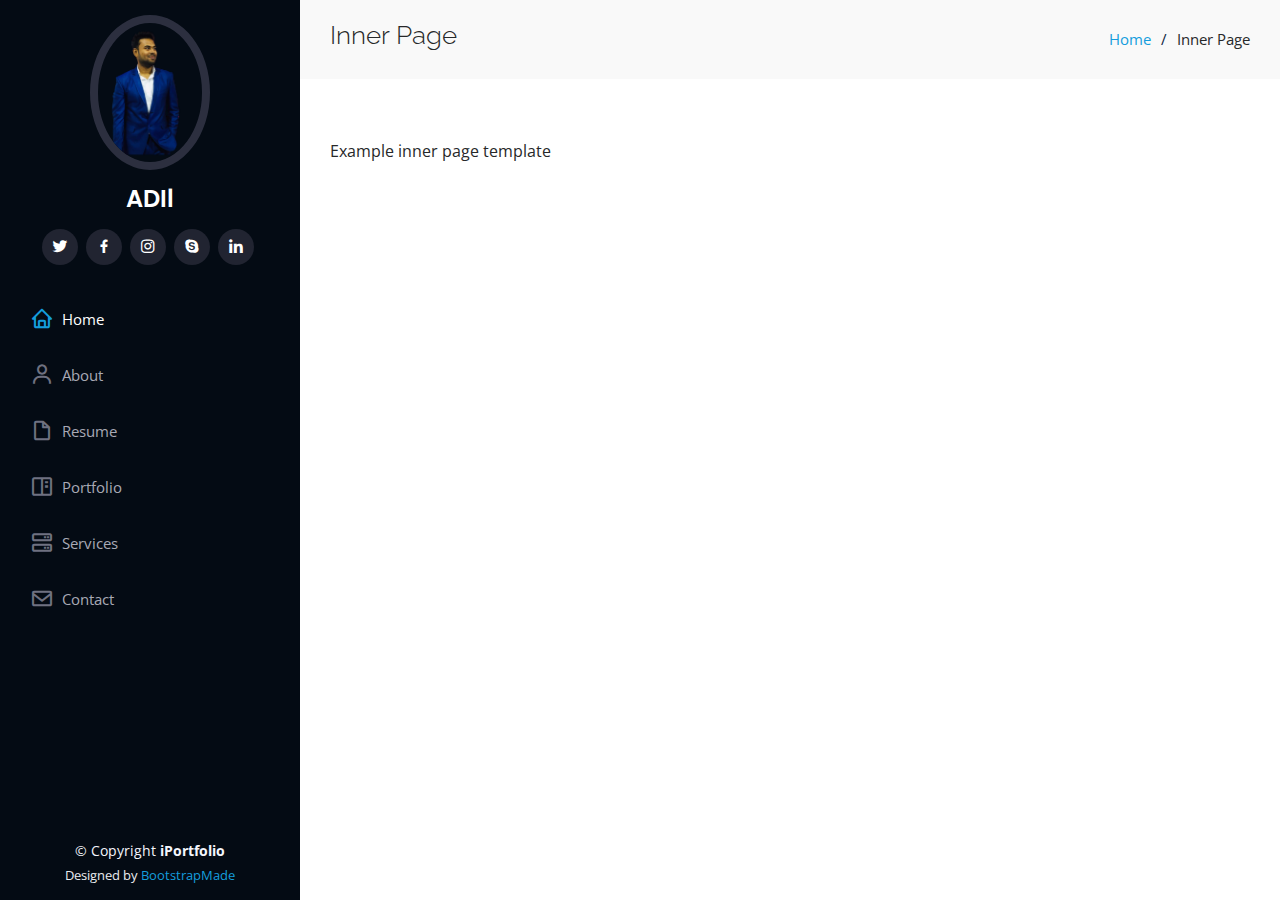
<file: inner-page.html>
<!DOCTYPE html>
<html lang="en">
  <head>
    <meta charset="utf-8" />
    <meta content="width=device-width, initial-scale=1.0" name="viewport" />

    <title>Inner Page - iPortfolio Bootstrap Template</title>
    <meta content="" name="description" />
    <meta content="" name="keywords" />

    <!-- Google Fonts -->
    <link
      href="https://fonts.googleapis.com/css?family=Open+Sans:300,300i,400,400i,600,600i,700,700i|Raleway:300,300i,400,400i,500,500i,600,600i,700,700i|Poppins:300,300i,400,400i,500,500i,600,600i,700,700i"
      rel="stylesheet"
    />

    <!-- Vendor CSS Files -->
    <link href="assets/vendor/aos/aos.css" rel="stylesheet" />
    <link
      href="assets/vendor/bootstrap/css/bootstrap.min.css"
      rel="stylesheet"
    />
    <link
      href="assets/vendor/bootstrap-icons/bootstrap-icons.css"
      rel="stylesheet"
    />
    <link href="assets/vendor/boxicons/css/boxicons.min.css" rel="stylesheet" />
    <link
      href="assets/vendor/glightbox/css/glightbox.min.css"
      rel="stylesheet"
    />
    <link href="assets/vendor/swiper/swiper-bundle.min.css" rel="stylesheet" />

    <!-- Template Main CSS File -->
    <link href="assets/css/style.css" rel="stylesheet" />

    <!-- =======================================================
  * Template Name: iPortfolio
  * Updated: Jul 27 2023 with Bootstrap v5.3.1
  * Template URL: https://bootstrapmade.com/iportfolio-bootstrap-portfolio-websites-template/
  * Author: BootstrapMade.com
  * License: https://bootstrapmade.com/license/
  ======================================================== -->
  </head>

  <body>
    <!-- ======= Mobile nav toggle button ======= -->
    <i class="bi bi-list mobile-nav-toggle d-xl-none"></i>

    <!-- ======= Header ======= -->
    <header id="header">
      <div class="d-flex flex-column">
        <div class="profile">
          <img
            src="assets/img/profile-img.jpg"
            alt=""
            class="img-fluid rounded-circle"
          />
          <h1 class="text-light"><a href="index.html">ADIl</a></h1>
          <div class="social-links mt-3 text-center">
            <a href="#" class="twitter"><i class="bx bxl-twitter"></i></a>
            <a href="#" class="facebook"><i class="bx bxl-facebook"></i></a>
            <a href="#" class="instagram"><i class="bx bxl-instagram"></i></a>
            <a href="#" class="google-plus"><i class="bx bxl-skype"></i></a>
            <a href="#" class="linkedin"><i class="bx bxl-linkedin"></i></a>
          </div>
        </div>

        <nav id="navbar" class="nav-menu navbar">
          <ul>
            <li>
              <a href="#hero" class="nav-link scrollto active"
                ><i class="bx bx-home"></i> <span>Home</span></a
              >
            </li>
            <li>
              <a href="#about" class="nav-link scrollto"
                ><i class="bx bx-user"></i> <span>About</span></a
              >
            </li>
            <li>
              <a href="#resume" class="nav-link scrollto"
                ><i class="bx bx-file-blank"></i> <span>Resume</span></a
              >
            </li>
            <li>
              <a href="#portfolio" class="nav-link scrollto"
                ><i class="bx bx-book-content"></i> <span>Portfolio</span></a
              >
            </li>
            <li>
              <a href="#services" class="nav-link scrollto"
                ><i class="bx bx-server"></i> <span>Services</span></a
              >
            </li>
            <li>
              <a href="#contact" class="nav-link scrollto"
                ><i class="bx bx-envelope"></i> <span>Contact</span></a
              >
            </li>
          </ul>
        </nav>
        <!-- .nav-menu -->
      </div>
    </header>
    <!-- End Header -->

    <main id="main">
      <!-- ======= Breadcrumbs ======= -->
      <section class="breadcrumbs">
        <div class="container">
          <div class="d-flex justify-content-between align-items-center">
            <h2>Inner Page</h2>
            <ol>
              <li><a href="index.html">Home</a></li>
              <li>Inner Page</li>
            </ol>
          </div>
        </div>
      </section>
      <!-- End Breadcrumbs -->

      <section class="inner-page">
        <div class="container">
          <p>Example inner page template</p>
        </div>
      </section>
    </main>
    <!-- End #main -->

    <!-- ======= Footer ======= -->
    <footer id="footer">
      <div class="container">
        <div class="copyright">
          &copy; Copyright <strong><span>iPortfolio</span></strong>
        </div>
        <div class="credits">
          <!-- All the links in the footer should remain intact. -->
          <!-- You can delete the links only if you purchased the pro version. -->
          <!-- Licensing information: https://bootstrapmade.com/license/ -->
          <!-- Purchase the pro version with working PHP/AJAX contact form: https://bootstrapmade.com/iportfolio-bootstrap-portfolio-websites-template/ -->
          Designed by <a href="https://bootstrapmade.com/">BootstrapMade</a>
        </div>
      </div>
    </footer>
    <!-- End  Footer -->

    <a
      href="#"
      class="back-to-top d-flex align-items-center justify-content-center"
      ><i class="bi bi-arrow-up-short"></i
    ></a>

    <!-- Vendor JS Files -->
    <script src="assets/vendor/purecounter/purecounter_vanilla.js"></script>
    <script src="assets/vendor/aos/aos.js"></script>
    <script src="assets/vendor/bootstrap/js/bootstrap.bundle.min.js"></script>
    <script src="assets/vendor/glightbox/js/glightbox.min.js"></script>
    <script src="assets/vendor/isotope-layout/isotope.pkgd.min.js"></script>
    <script src="assets/vendor/swiper/swiper-bundle.min.js"></script>
    <script src="assets/vendor/typed.js/typed.umd.js"></script>
    <script src="assets/vendor/waypoints/noframework.waypoints.js"></script>
    <script src="assets/vendor/php-email-form/validate.js"></script>

    <!-- Template Main JS File -->
    <script src="assets/js/main.js"></script>
  </body>
</html>
</file>
<file: assets/css/style.css>
/**
* Template Name: iPortfolio
* Updated: Jul 27 2023 with Bootstrap v5.3.1
* Template URL: https://bootstrapmade.com/iportfolio-bootstrap-portfolio-websites-template/
* Author: BootstrapMade.com
* License: https://bootstrapmade.com/license/
*/

/*--------------------------------------------------------------
# General
--------------------------------------------------------------*/
body {
  font-family: "Open Sans", sans-serif;
  color: #272829;
}

a {
  color: #149ddd;
  text-decoration: none;
}

a:hover {
  color: #37b3ed;
  text-decoration: none;
}

h1,
h2,
h3,
h4,
h5,
h6 {
  font-family: "Raleway", sans-serif;
}

/*--------------------------------------------------------------
# Back to top button
--------------------------------------------------------------*/
.back-to-top {
  position: fixed;
  visibility: hidden;
  opacity: 0;
  right: 15px;
  bottom: 15px;
  z-index: 996;
  background: #149ddd;
  width: 40px;
  height: 40px;
  border-radius: 50px;
  transition: all 0.4s;
}

.back-to-top i {
  font-size: 28px;
  color: #fff;
  line-height: 0;
}

.back-to-top:hover {
  background: #2eafec;
  color: #fff;
}

.back-to-top.active {
  visibility: visible;
  opacity: 1;
}

/*--------------------------------------------------------------
# Header
--------------------------------------------------------------*/
#header {
  position: fixed;
  top: 0;
  left: 0;
  bottom: 0;
  width: 300px;
  transition: all ease-in-out 0.5s;
  z-index: 9997;
  transition: all 0.5s;
  padding: 0 15px;
  background: #040b14;
  overflow-y: auto;
}

#header .profile img {
  margin: 15px auto;
  display: block;
  width: 120px;
  border: 8px solid #2c2f3f;
}

#header .profile h1 {
  font-size: 24px;
  margin: 0;
  padding: 0;
  font-weight: 600;
  -moz-text-align-last: center;
  text-align-last: center;
  font-family: "Poppins", sans-serif;
}

#header .profile h1 a,
#header .profile h1 a:hover {
  color: #fff;
  text-decoration: none;
}

#header .profile .social-links a {
  font-size: 18px;
  display: inline-block;
  background: #212431;
  color: #fff;
  line-height: 1;
  padding: 8px 0;
  margin-right: 4px;
  border-radius: 50%;
  text-align: center;
  width: 36px;
  height: 36px;
  transition: 0.3s;
}

#header .profile .social-links a:hover {
  background: #149ddd;
  color: #fff;
  text-decoration: none;
}

#main {
  margin-left: 300px;
}

.container,
.container-fluid {
  padding-left: 30px;
  padding-right: 30px;
}

@media (max-width: 1199px) {
  #header {
    left: -300px;
  }

  #main {
    margin-left: 0;
  }

  .container,
  .container-fluid {
    padding-left: 12px;
    padding-right: 12px;
  }
}
.btn {
  background: #149ddd;
  border: 0;
  padding: 10px 24px;
  color: #fff;
  transition: 0.4s;
  border-radius: 4px;
}
.downloadCv {
  display: flex;
  justify-content: center;
  align-items: center;
  margin-top: 40px;
}
/*--------------------------------------------------------------
# Navigation Menu
--------------------------------------------------------------*/
/* Desktop Navigation */
.nav-menu {
  padding: 30px 0 0 0;
}

.nav-menu * {
  margin: 0;
  padding: 0;
  list-style: none;
}

.nav-menu > ul > li {
  position: relative;
  white-space: nowrap;
}

.nav-menu a,
.nav-menu a:focus {
  display: flex;
  align-items: center;
  color: #a8a9b4;
  padding: 12px 15px;
  margin-bottom: 8px;
  transition: 0.3s;
  font-size: 15px;
}

.nav-menu a i,
.nav-menu a:focus i {
  font-size: 24px;
  padding-right: 8px;
  color: #6f7180;
}

.nav-menu a:hover,
.nav-menu .active,
.nav-menu .active:focus,
.nav-menu li:hover > a {
  text-decoration: none;
  color: #fff;
}

.nav-menu a:hover i,
.nav-menu .active i,
.nav-menu .active:focus i,
.nav-menu li:hover > a i {
  color: #149ddd;
}

/* Mobile Navigation */
.mobile-nav-toggle {
  position: fixed;
  right: 15px;
  top: 15px;
  z-index: 9998;
  border: 0;
  font-size: 24px;
  transition: all 0.4s;
  outline: none !important;
  background-color: #149ddd;
  color: #fff;
  width: 40px;
  height: 40px;
  display: inline-flex;
  align-items: center;
  justify-content: center;
  line-height: 0;
  border-radius: 50px;
  cursor: pointer;
}

.mobile-nav-active {
  overflow: hidden;
}

.mobile-nav-active #header {
  left: 0;
}

/*--------------------------------------------------------------
# Hero Section
--------------------------------------------------------------*/
#hero {
  width: 100%;
  height: 100vh;
  background: linear-gradient(rgb(40, 49, 59, 0.8), rgb(72, 84, 97, 0.8)),
    url("../img/profile-img.jpg") top center;
  background-size: cover;
}

#hero:before {
  content: "";
  background: rgba(5, 13, 24, 0.3);
  position: absolute;
  bottom: 0;
  top: 0;
  left: 0;
  right: 0;
  z-index: 1;
}

#hero .hero-container {
  position: relative;
  z-index: 2;
  min-width: 300px;
}

#hero h1 {
  margin: 0 0 10px 0;
  font-size: 64px;
  font-weight: 700;
  line-height: 56px;
  color: #fff;
}

#hero p {
  color: #fff;
  margin-bottom: 50px;
  font-size: 26px;
  font-family: "Poppins", sans-serif;
}

#hero p span {
  color: #fff;
  padding-bottom: 4px;
  letter-spacing: 1px;
  border-bottom: 3px solid #149ddd;
}

@media (min-width: 1024px) {
  #hero {
    background-attachment: fixed;
  }
}

@media (max-width: 768px) {
  #hero h1 {
    font-size: 28px;
    line-height: 36px;
  }

  #hero h2 {
    font-size: 18px;
    line-height: 24px;
    margin-bottom: 30px;
  }
}

/*--------------------------------------------------------------
# Sections General
--------------------------------------------------------------*/
section {
  padding: 60px 0;
  overflow: hidden;
}

.section-bg {
  background: #f5f8fd;
}

.section-title {
  padding-bottom: 30px;
}

.section-title h2 {
  font-size: 32px;
  font-weight: bold;
  margin-bottom: 20px;
  padding-bottom: 20px;
  position: relative;
  color: #173b6c;
}

.section-title h2::after {
  content: "";
  position: absolute;
  display: block;
  width: 50px;
  height: 3px;
  background: #149ddd;
  bottom: 0;
  left: 0;
}

.section-title p {
  margin-bottom: 0;
}

/*--------------------------------------------------------------
# About
--------------------------------------------------------------*/
.about .content h3 {
  font-weight: 700;
  font-size: 26px;
  color: #173b6c;
}

.about .content ul {
  list-style: none;
  padding: 0;
}

.about .content ul li {
  margin-bottom: 20px;
  display: flex;
  align-items: center;
}

.about .content ul strong {
  margin-right: 10px;
}

.about .content ul i {
  font-size: 16px;
  margin-right: 5px;
  color: #149ddd;
  line-height: 0;
}

.about .content p:last-child {
  margin-bottom: 0;
}

/*--------------------------------------------------------------
# Akills
--------------------------------------------------------------*/
.skills .progress {
  height: 60px;
  display: block;
  background: none;
  border-radius: 0;
}

.skills .progress .skill {
  padding: 0;
  margin: 0 0 6px 0;
  text-transform: uppercase;
  display: block;
  font-weight: 600;
  font-family: "Poppins", sans-serif;
  color: #050d18;
}

.skills .progress .skill .val {
  float: right;
  font-style: normal;
}

.skills .progress-bar-wrap {
  background: #dce8f8;
  height: 10px;
}

.skills .progress-bar {
  width: 1px;
  height: 10px;
  transition: 0.9s;
  background-color: #149ddd;
}

/*--------------------------------------------------------------
# Resume
--------------------------------------------------------------*/
.resume .resume-title {
  font-size: 26px;
  font-weight: 700;
  margin-top: 20px;
  margin-bottom: 20px;
  color: #050d18;
}

.resume .resume-item {
  padding: 0 0 20px 20px;
  margin-top: -2px;
  border-left: 2px solid #1f5297;
  position: relative;
}

.resume .resume-item h4 {
  line-height: 18px;
  font-size: 18px;
  font-weight: 600;
  text-transform: uppercase;
  font-family: "Poppins", sans-serif;
  color: #050d18;
  margin-bottom: 10px;
}

.resume .resume-item h5 {
  font-size: 16px;
  background: #e4edf9;
  padding: 5px 15px;
  display: inline-block;
  font-weight: 600;
  margin-bottom: 10px;
}

.resume .resume-item ul {
  padding-left: 20px;
}

.resume .resume-item ul li {
  padding-bottom: 10px;
}

.resume .resume-item:last-child {
  padding-bottom: 0;
}

.resume .resume-item::before {
  content: "";
  position: absolute;
  width: 16px;
  height: 16px;
  border-radius: 50px;
  left: -9px;
  top: 0;
  background: #fff;
  border: 2px solid #1f5297;
}
.btn:hover {
  box-shadow: inset 0 0 0 2px #149ddd;
}
/*--------------------------------------------------------------
#  Feature IN
--------------------------------------------------------------*/
.feature-in {
  padding: 1rem 1rem 3rem 1rem;
}
.feature-container {
  max-width: 120rem;
}
.feature-heading {
  font-size: 26px;
  color: #888;
  font-weight: bold;
  margin-bottom: 3.6rem;
  color: #173b6c;
  position: relative;
  padding-bottom: 1.2rem;
}
.feature-heading::after {
  content: "";
  position: absolute;
  display: block;
  width: 50px;
  height: 3px;
  background: rgb(20, 157, 221);
  bottom: 0px;
  left: 0px;
}
.logos {
  display: flex;
  justify-content: space-around;
  gap: 3rem;
}
.logos img {
  height: 3.8rem;
  transition: all 0.3s;
}
.logos img:hover {
  transform: scale(1.1);
}
@media (max-width: 767px) {
  .logos {
    display: flex;
    flex-wrap: wrap;
  }
}

/*--------------------------------------------------------------
# Testimonials
--------------------------------------------------------------*/
.testimonials .testimonials-carousel,
.testimonials .testimonials-slider {
  overflow: hidden;
}

.testimonials .testimonial-item {
  box-sizing: content-box;
  text-align: center;
  min-height: 320px;
}

.testimonials .testimonial-item .testimonial-img {
  width: 90px;
  border-radius: 50%;
  margin: 0 auto;
}

.testimonials .testimonial-item h3 {
  font-size: 18px;
  font-weight: bold;
  margin: 10px 0 5px 0;
  color: #111;
}

.testimonials .testimonial-item h4 {
  font-size: 14px;
  color: #999;
  margin: 0;
}

.testimonials .testimonial-item .quote-icon-left,
.testimonials .testimonial-item .quote-icon-right {
  color: #c3e8fa;
  font-size: 26px;
}

.testimonials .testimonial-item .quote-icon-left {
  display: inline-block;
  left: -5px;
  position: relative;
}

.testimonials .testimonial-item .quote-icon-right {
  display: inline-block;
  right: -5px;
  position: relative;
  top: 10px;
}

.testimonials .testimonial-item p {
  font-style: italic;
  margin: 0 15px 15px 15px;
  padding: 20px;
  background: #fff;
  position: relative;
  margin-bottom: 35px;
  border-radius: 6px;
  box-shadow: 0px 2px 15px rgba(0, 0, 0, 0.1);
}

.testimonials .testimonial-item p::after {
  content: "";
  width: 0;
  height: 0;
  border-top: 20px solid #fff;
  border-right: 20px solid transparent;
  border-left: 20px solid transparent;
  position: absolute;
  bottom: -20px;
  left: calc(50% - 20px);
}

.testimonials .swiper-pagination {
  margin-top: 20px;
  position: relative;
}

.testimonials .swiper-pagination .swiper-pagination-bullet {
  width: 12px;
  height: 12px;
  background-color: #fff;
  opacity: 1;
  border: 1px solid #149ddd;
}

.testimonials .swiper-pagination .swiper-pagination-bullet-active {
  background-color: #149ddd;
}

/* Add more styles as needed */

/*--------------------------------------------------------------
# Contact
--------------------------------------------------------------*/
.contact {
  padding-bottom: 30px;
}

.contact .info {
  padding: 30px;
  background: #fff;
  width: 100%;
  box-shadow: 0 0 24px 0 rgba(0, 0, 0, 0.12);
}

.contact .info i {
  font-size: 20px;
  color: #149ddd;
  float: left;
  width: 44px;
  height: 44px;
  background: #dff3fc;
  display: flex;
  justify-content: center;
  align-items: center;
  border-radius: 50px;
  transition: all 0.3s ease-in-out;
}

.contact .info h4 {
  padding: 0 0 0 60px;
  font-size: 22px;
  font-weight: 600;
  margin-bottom: 5px;
  color: #050d18;
}

.contact .info p {
  padding: 0 0 10px 60px;
  margin-bottom: 20px;
  font-size: 14px;
  color: #173b6c;
}

.contact .info .email p {
  padding-top: 5px;
}

.contact .info .social-links {
  padding-left: 60px;
}

.contact .info .social-links a {
  font-size: 18px;
  display: inline-block;
  background: #333;
  color: #fff;
  line-height: 1;
  padding: 8px 0;
  border-radius: 50%;
  text-align: center;
  width: 36px;
  height: 36px;
  transition: 0.3s;
  margin-right: 10px;
}

.contact .info .social-links a:hover {
  background: #149ddd;
  color: #fff;
}

.contact .info .email:hover i,
.contact .info .address:hover i,
.contact .info .phone:hover i {
  background: #149ddd;
  color: #fff;
}

.contact .php-email-form {
  width: 100%;
  padding: 30px;
  background: #fff;
  box-shadow: 0 0 24px 0 rgba(0, 0, 0, 0.12);
}

.contact .php-email-form .form-group {
  padding-bottom: 8px;
}

.contact .php-email-form .validate {
  display: none;
  color: red;
  margin: 0 0 15px 0;
  font-weight: 400;
  font-size: 13px;
}

.contact .php-email-form .error-message {
  display: none;
  color: #fff;
  background: #ed3c0d;
  text-align: left;
  padding: 15px;
  font-weight: 600;
}

.contact .php-email-form .error-message br + br {
  margin-top: 25px;
}

.success-message {
  display: none;
  color: #fff;
  background: #18d26e;
  text-align: center;
  padding: 15px;
  font-weight: 600;
}

.contact .php-email-form .loading {
  display: none;
  background: #fff;
  text-align: center;
  padding: 15px;
}

.contact .php-email-form .loading:before {
  content: "";
  display: inline-block;
  border-radius: 50%;
  width: 24px;
  height: 24px;
  margin: 0 10px -6px 0;
  border: 3px solid #18d26e;
  border-top-color: #eee;
  animation: animate-loading 1s linear infinite;
}

.contact .php-email-form .form-group {
  margin-bottom: 15px;
}

.contact .php-email-form label {
  padding-bottom: 8px;
}

.contact .php-email-form input,
.contact .php-email-form textarea {
  border-radius: 0;
  box-shadow: none;
  font-size: 14px;
}

.contact .php-email-form input {
  height: 44px;
}

.contact .php-email-form textarea {
  padding: 10px 15px;
}

.contact .php-email-form button[type="submit"] {
  background: #149ddd;
  border: 0;
  padding: 10px 24px;
  color: #fff;
  transition: 0.4s;
  border-radius: 4px;
}

.contact .php-email-form button[type="submit"]:hover {
  background: #37b3ed;
}

@keyframes animate-loading {
  0% {
    transform: rotate(0deg);
  }

  100% {
    transform: rotate(360deg);
  }
}

/*--------------------------------------------------------------
# Breadcrumbs
--------------------------------------------------------------*/
.breadcrumbs {
  padding: 20px 0;
  background: #f9f9f9;
}

.breadcrumbs h2 {
  font-size: 26px;
  font-weight: 300;
}

.breadcrumbs ol {
  display: flex;
  flex-wrap: wrap;
  list-style: none;
  padding: 0;
  margin: 0;
  font-size: 15px;
}

.breadcrumbs ol li + li {
  padding-left: 10px;
}

.breadcrumbs ol li + li::before {
  display: inline-block;
  padding-right: 10px;
  color: #0e2442;
  content: "/";
}

@media (max-width: 768px) {
  .breadcrumbs .d-flex {
    display: block !important;
  }

  .breadcrumbs ol {
    display: block;
  }

  .breadcrumbs ol li {
    display: inline-block;
  }
}

/*--------------------------------------------------------------
# Footer
--------------------------------------------------------------*/
#footer {
  padding: 15px;
  color: #f4f6fd;
  font-size: 20px;
  position: fixed;
  left: 0;
  bottom: 0;
  width: 300px;
  z-index: 9999;
  background: #040b14;
}

#footer .copyright {
  font-size: 14px;
  text-align: center;
}

#footer .credits {
  padding-top: 5px;
  text-align: center;
  font-size: 13px;
  color: #eaebf0;
}

@media (max-width: 1199px) {
  #footer {
    position: static;
    width: auto;
    padding-right: 20px 15px;
  }
}
</file>
